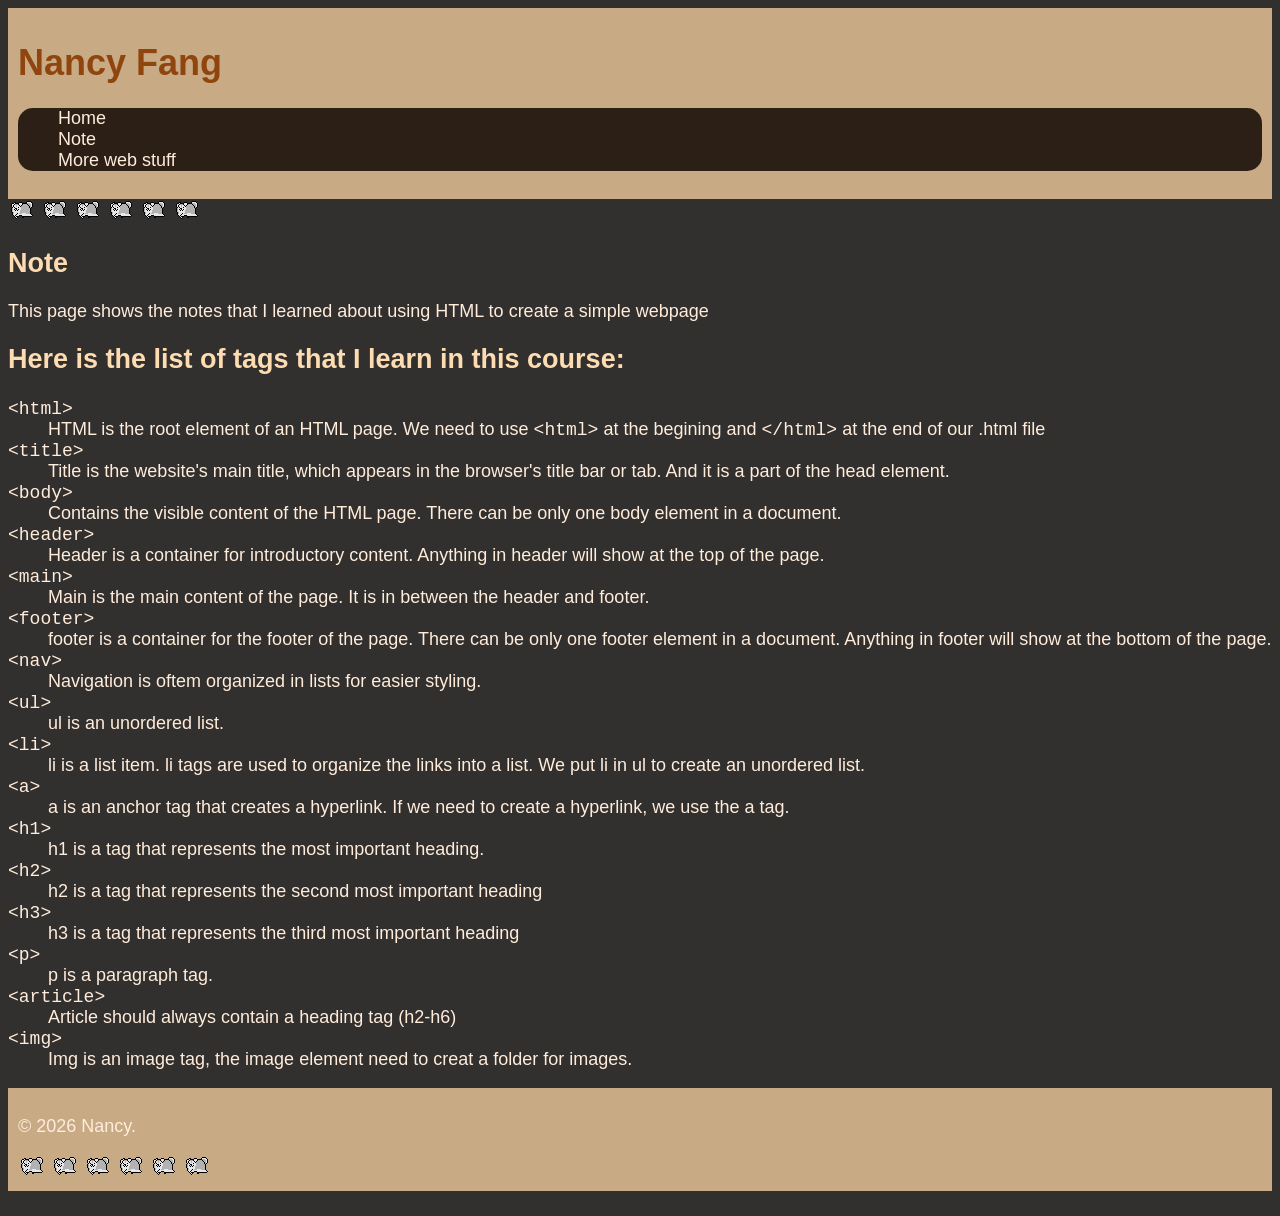
<file: notes.html>
<!DOCTYPE html>
<html lang="en">
<head>
    <meta charset="UTF-8">
    <meta name="viewport" content="width=device-width, initial-scale=1.0">
    <!-- link is a tag that can connects the HTML document to a CSS file -->
    <link href="styles/styles.css" rel="stylesheet">
    <title>Note</title>
</head>
<body>
    <header>
        <!-- use class to create a tag for styling, we can use the same class in CSS file to style it.-->
        <h1 class="site-title" id="tophead">Nancy Fang</h1>
        <nav>
            <!-- navigation is oftem organized in lists for easier styling -->
            <ul class="header-main-link" style="list-style-type: none;">
                <li><a href="index.html">Home</a></li>
                <li><a href="notes.html">Note</a></li>
                <!-- external pages need the full address...
                 use_blank to open in a new tab -->
                <li><a href="https://imdac.github.io/" target="_blank">More web stuff</a></li>
            </ul>
        </nav>
    </header>

    <main>
            <img src="images/dog_run.gif" alt="a dog running">
            <img src="images/dog_run.gif" alt="a dog running">
            <img src="images/dog_run.gif" alt="a dog running">
            <img src="images/dog_run.gif" alt="a dog running">
            <img src="images/dog_run.gif" alt="a dog running">
            <img src="images/dog_run.gif" alt="a dog running">
        <!--h1 is a tag that represents the most important heading-->
        <h2>Note</h2>
        <p>This page shows the notes that I learned about using HTML to create a simple webpage</p>
        <h2>Here is the list of tags that I learn in this course:</h2>
        <dl>
            <!-- dt tag is used to define a term in a description list -->
            <!-- dd tag is used to describe the term in a description list -->
            <!-- code tag allow us to disply code in our page. Because If I want to add < and > in the page,
             the browser will think it's a tag, so I need to use code tag to display the code in the page.-->
            <dt><code>&lt;html&gt;</code></dt>
            <dd>HTML is the root element of an HTML page. We need to use <code>&lt;html&gt;</code> at the begining and <code>&lt;/html&gt;</code> at the end of our .html file </dd>
            <dt><code>&lt;title&gt;</code></dt>
            <dd>Title is the website's main title, which appears in the browser's title bar or tab. 
                And it is a part of the head element.</dd>
            <dt><code>&lt;body&gt;</code></dt>
            <dd>Contains the visible content of the HTML page. There can be only one body element in a document.</dd>
            <dt><code>&lt;header&gt;</code></dt>
            <dd>Header is a container for introductory content. 
                Anything in header will show at the top of the page.</dd>
            <dt><code>&lt;main&gt;</code></dt>
            <dd>Main is the main content of the page. It is in between the header and footer.</dd>
            <dt><code>&lt;footer&gt;</code></dt>
            <dd>footer is a container for the footer of the page. There can be only one footer element in a document.
                Anything in footer will show at the bottom of the page.
            </dd>
            <dt><code>&lt;nav&gt;</code></dt>
            <dd>Navigation is oftem organized in lists for easier styling.</dd>
            <dt><code>&lt;ul&gt;</code></dt>
            <dd>ul is an unordered list.</dd>
            <dt><code>&lt;li&gt;</code></dt>
            <dd>li is a list item. li tags are used to organize the links into a list. 
                We put li in ul to create an unordered list.</dd>
            <dt><code>&lt;a&gt;</code></dt>
            <dd>a is an anchor tag that creates a hyperlink. If we need to create a hyperlink, we use the a tag.</dd>
            <dt><code>&lt;h1&gt;</code></dt>
            <dd>h1 is a tag that represents the most important heading.</dd>
            <dt><code>&lt;h2&gt;</code></dt>
            <dd>h2 is a tag that represents the second most important heading</dd>
            <dt><code>&lt;h3&gt;</code></dt>
            <dd>h3 is a tag that represents the third most important heading</dd>
            <dt><code>&lt;p&gt;</code></dt>
            <dd>p is a paragraph tag.</dd>
            <dt><code>&lt;article&gt;</code></dt>
            <dd>Article should always contain a heading tag (h2-h6)</dd>
            <dt><code>&lt;img&gt;</code></dt>
            <dd>Img is an image tag, the image element need to creat a folder for images.</dd>
            
        </dl>
    </main>
    <footer>
        <p>&copy; 2026 Nancy.</p>
        <img src="images/dog_run.gif" alt="a dog running">
        <img src="images/dog_run.gif" alt="a dog running">
        <img src="images/dog_run.gif" alt="a dog running">
        <img src="images/dog_run.gif" alt="a dog running">
        <img src="images/dog_run.gif" alt="a dog running">
        <img src="images/dog_run.gif" alt="a dog running">
    </footer>
</body>
</html>
</file>
<file: styles/styles.css>
body{
    /* background-color is used to set the background color of the page.
    We can use color names(black, blue, pink), hex codes, rgb values, etc. */
    background-color: #32302e;
    /*fornt-family is used to set the font of the text. 
    We can use font names, or generic font families like serif, sans-serif, monospace, etc. */
    font-family: 'Arial', sans-serif; font-size: 18px;
}

/* this is a comment in CSS */

/* to target all paragraphs, make a rule for p */
/* we can also target multiple elements in one rule by separating them with commas, 
like here we target p, text, li, dl, a:link, a:visited in one rule. */
/* a:visited means to target all a elements that are visited links */
p, text, li, dl, a:link, a:visited{
    /*color tag is used to set the color of the text. We can use color names(black, blue, pink), hex codes, rgb values, etc. */
    color: #ffecdb;
}
/* to target all header and footer tags, we can use comma to separate them in the selector. */
header, footer{
    background-color: #c8aa85;
    /*padding is used to set the space between the content and the border of the element. 
    We can use px, em, rem, %, etc. */
    padding: 10px;
    /*text-alin is used to set the alignment of the text. 
    We can use left, right, center, justify, etc. */
    text-align: justify;
}
.header-main-link{
    background-color: #2c2016;
    /*border-radius is used to set the rounded corners of the element. 
    We can use px, em, rem, %, etc. */
    border-radius: 15px;
}
/* we can use a:link to target all a elements that are unvisited links. And style it! */
a:link{
    /*to remove the line under the link, we can use text-decoration: none;   */
    text-decoration: none;
}
/* hover is used to set the style of the element when the mouse is over it. */
a:hover{
    color: #e78d79;
}
/* as we set the class name to the tag, we can use .classname to target all tags with that class name in css.
Like here I set the class name to site-title for my h1 in HTML, and now I can use thatclassname to style it. */
.site-title{
    color: #8f450d;
}
/* to target an element with a specific id, we can use #idname in css. 
Like here I set the id name to my-image for my profile picture, and now I can use that id name to style it. */
#my-image{
    box-shadow: 0 0 1px 2px black;
}
h2{
    color: #fddcb2;
}
h3{
    color: #eac48b;
}
cite{
    color: #e1c78e;
}



/* src$=".jpg" means to target all img elements with a src attribute that ends with .jpg */
img[src$=".jpg"] {
    width: 200px;
    height: auto;
}
</file>
